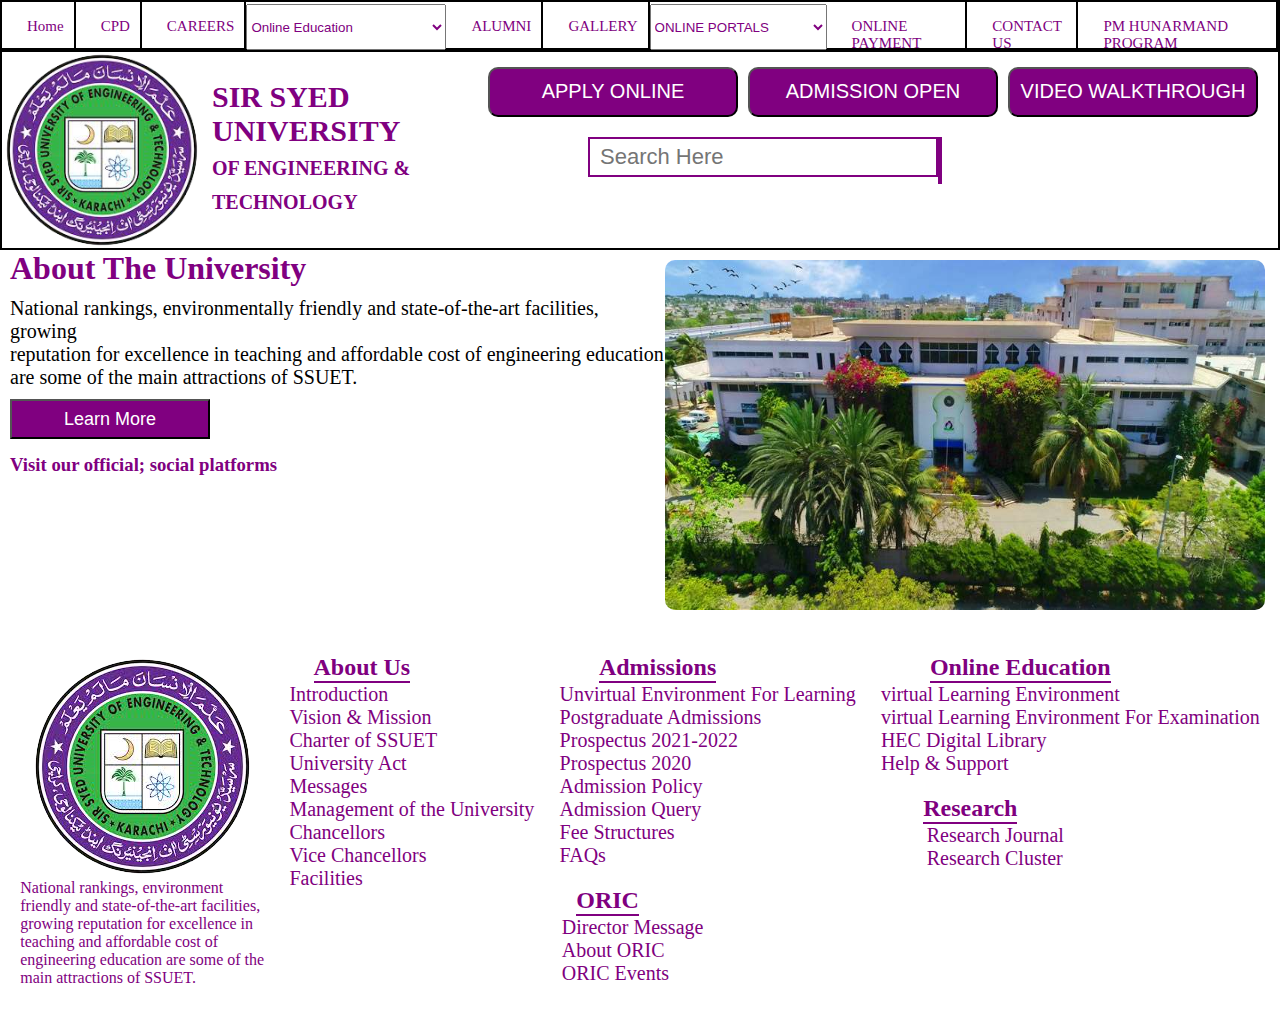
<file: index.html>
<!DOCTYPE html>
<html lang="en">

<head>
    <meta charset="UTF-8">
    <meta http-equiv="X-UA-Compatible" content="IE=edge">
    <meta name="viewport" content="width=device-width, initial-scale=1.0">
    <title>SMEC</title>
    <link rel="stylesheet" href="https://cdnjs.cloudflare.com/ajax/libs/font-awesome/6.2.1/css/all.min.css"
        integrity="sha512-MV7K8+y+gLIBoVD59lQIYicR65iaqukzvf/nwasF0nqhPay5w/9lJmVM2hMDcnK1OnMGCdVK+iQrJ7lzPJQd1w=="
        crossorigin="anonymous" referrerpolicy="no-referrer" />
    <!-- <link href="https://cdn.jsdelivr.net/npm/bootstrap@5.0.2/dist/css/bootstrap.min.css" rel="stylesheet" integrity="sha384-EVSTQN3/azprG1Anm3QDgpJLIm9Nao0Yz1ztcQTwFspd3yD65VohhpuuCOmLASjC" crossorigin="anonymous">
    <script src="https://cdn.jsdelivr.net/npm/bootstrap@5.0.2/dist/js/bootstrap.bundle.min.js" integrity="sha384-MrcW6ZMFYlzcLA8Nl+NtUVF0sA7MsXsP1UyJoMp4YLEuNSfAP+JcXn/tWtIaxVXM" crossorigin="anonymous"></script> -->
    <link rel="stylesheet" href="style.css">
</head>

<body>
    <!-- <h1>Welcome to my website</h1> -->
    <!-- <i class="fa-regular fa-bars"></i>
    <i id="bar_icon" class="fa-regular fa-bars"></i>
    <i id="cross_icon" class="fa-solid fa-xmark"></i>
     -->

    <div class="firstNav">
        <nav>
            <ul>
                <li>Home</li>
                <li>CPD</li>
                <li>CAREERS</li>
                <select id="selection">
                    <option value="" selected>Online Education</option>
                    <option value="">Virtual Learning Environment</option>
                    <option value="">Virtual Learning Environment For Examination</option>
                    <option value="">HEC Digital Library</option>
                    <option value="">IEEE</option>
                    <option value="">Help & Support</option>
                </select>
                <li> ALUMNI</li>
                <li>GALLERY</li>
                <select id="selection">
                    <option value="" selected>ONLINE PORTALS</option>
                    <option value="">SSUET Documents Portal</option>
                    <option value="">Student Portal</option>
                    <option value=""> Faculty Portal</option>
                    <option value=""> SSUET Webmail</option>
                    <option value=""> Library Catalog</option>
                    <option value=""> E-Library</option>
                </select>
                <li>ONLINE PAYMENT</li>
                <li>CONTACT US</li>
                <li>PM HUNARMAND PROGRAM</li>
            </ul>
        </nav>
    </div>
    <div class="secondpart">
        <div class="part1">
            <img src="SSUET-Logo.png" alt="" width="200px" height="200px">
            <p>SIR SYED UNIVERSITY <br> <span>OF ENGINEERING & TECHNOLOGY </span></p>
        </div>

        <div class="part2">
            <div class="part2_firstPart">
                <button class="btn">APPLY ONLINE</button>
                <button class="btn">ADMISSION OPEN</button>
                <button class="btn">VIDEO WALKTHROUGH</button>
            </div>

            <div class="part2_secondPart">
                <i class="fa-brands fa-facebook"></i>
                <i class="fa-brands fa-twitter"></i>
                <i class="fa-brands fa-instagram"></i>
               <a href="https://www.linkedin.com/in/mukarram-asad-a10a21218?lipi=urn%3Ali%3Apage%3Ad_flagship3_profile_view_base_contact_details%3BkrLM8ZZqTJSklFwC%2FP51PA%3D%3D"><i class="fa-brands fa-linkedin"></i></a>
                <i class="fa-brands fa-youtube"></i>
                <div class="input_search">
                    <input type="text" id="input" placeholder="Search Here">
                    <i aria-hidden="true" class="fas fa-search"></i>
                </div>
            </div>
        </div>
    </div>

    <div class="thirdpart">
        <div class="thirdpart_box1">
            <h1>About The University</h1>
            <p>
                National rankings, environmentally friendly and state-of-the-art facilities,
                growing <br> reputation for excellence in teaching and affordable cost of
                engineering education <br> are some of the main attractions of SSUET.
            </p>

            <button>Learn More</button>
            <h3>Visit our official; social platforms</h3>

            <div class="social_brands">
                <i class="fa-brands fa-facebook"></i>
                <i class="fa-brands fa-twitter"></i>
                <i class="fa-brands fa-instagram"></i>
                <i class="fa-brands fa-linkedin"></i>
                <i class="fa-brands fa-youtube"></i>
            </div>

        </div>

        <div class="thirdpart_box2">
            <img src="About-The-University.jpg" alt="">
        </div>
    </div>

    

    <footer>
        <div class="footer_p1">
            <img src="SSUET-Logo.png" alt="">
            <p>
                National rankings, environment <br> friendly and state-of-the-art facilities, <br>
                 growing reputation for excellence in <br> teaching and affordable cost of <br>
                  engineering education are some of the <br> main attractions of SSUET.
            </p>

        </div>

        <div class="footer_p2">
            <h2> About Us</h2>
            <ul>
                <li>Introduction</li>
                <li>Vision & Mission</li>
                <li>Charter of SSUET</li>
                <li>University Act</li>
                <li>Messages</li>
                <li>Management of the University</li>
                <li>Chancellors</li>
                <li>Vice Chancellors</li>
                <li> Facilities</li>

            </ul>
        </div>

        <div class="footer_p3">
            <h2> Admissions</h2>
            <ul>
                <li>Unvirtual Environment For Learning </li>
                <li>Postgraduate Admissions</li>
                <li>Prospectus 2021-2022</li>
                <li>Prospectus 2020</li>
                <li>Admission Policy </li>
                <li>Admission Query</li>
                <li>Fee Structures</li>
                <li>FAQs</li>
            </ul>
            <h2 id="footer_h2">ORIC</h2>
            <ul id="footer_h2_ul">
                <li>Director Message</li>
                <li> About ORIC</li>
                <li>ORIC Events</li>
            </ul>
        </div>

        <div class="footer_p4">
            <h2> Online Education</h2>
            <ul>
                <li>virtual Learning Environment</li>
                <li>virtual Learning Environment For Examination</li>
                <li>HEC Digital Library</li>
                <li>Help & Support</li>
            </ul>

            <h2 id="footer_h2">Research</h2>
            <ul id="footer_h2_ul">
                <li> Research Journal</li>
                <li> Research Cluster</li>
            </ul>

    </footer>
</body>

</html>
</file>
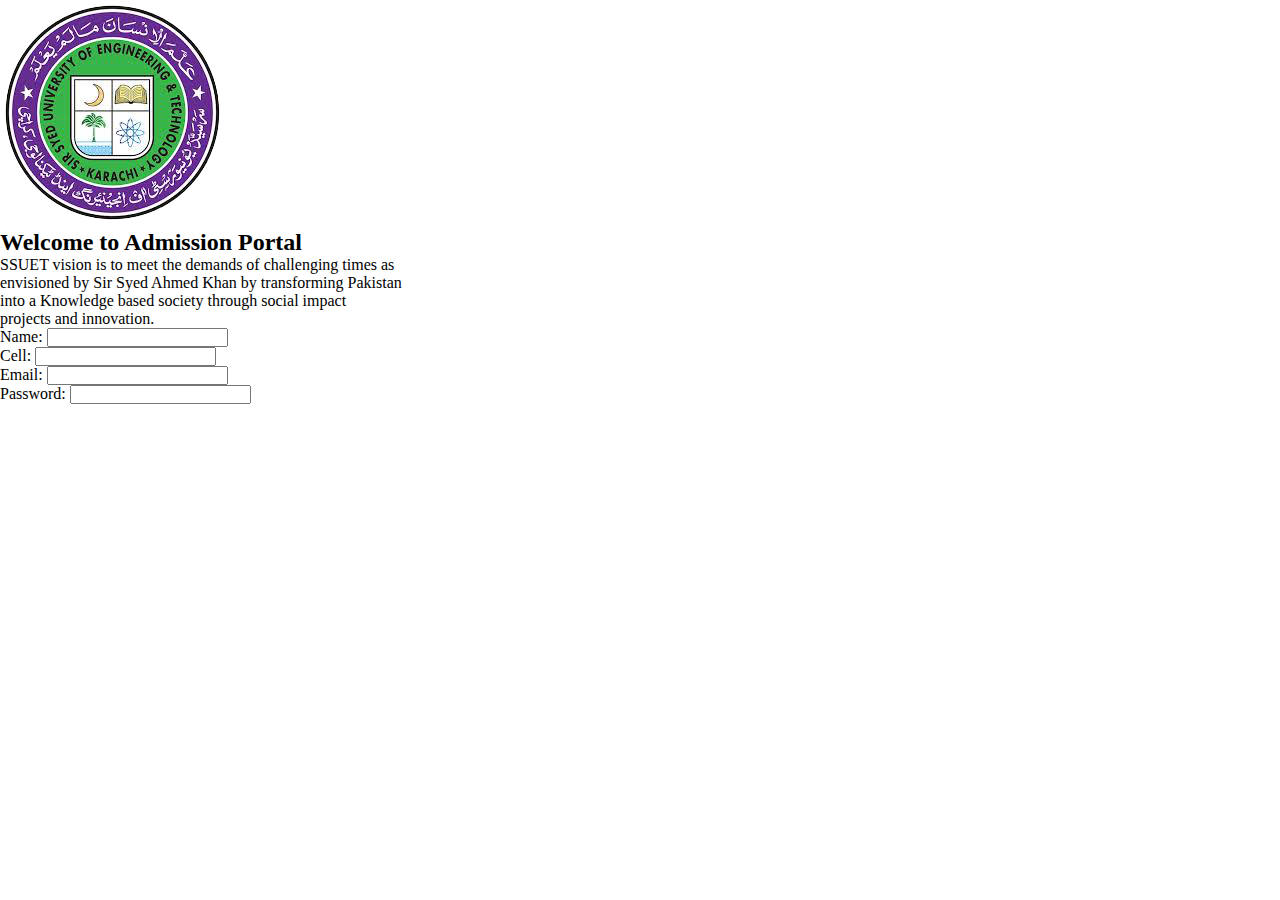
<file: form.html>
<!DOCTYPE html>
<html lang="en">
<head>
    <meta charset="UTF-8">
    <meta http-equiv="X-UA-Compatible" content="IE=edge">
    <meta name="viewport" content="width=device-width, initial-scale=1.0">
    <title>Registeration Form</title>
    <link rel="stylesheet" href="style1.css">
</head>
<body>
    <div class="container">
        <form>
            <div class="form_part1">
                <img src="SSUET-Logo.png" alt="">
                <h2>
                    Welcome to Admission Portal
                </h2>
                <p>
                    SSUET vision is to meet the demands of challenging times as <br>
                     envisioned by Sir Syed Ahmed Khan by transforming Pakistan <br>
                      into a Knowledge based society through social impact  <br>
                       projects and innovation.
                </p>
            </div>

            <div class="form_part2">
                <div class="label_input_div1">
                    <div class="label_input">
                        <label for="">Name:</label>
                        <input type="text">
                    </div>

                    <div class="label_input">
                        <label for="">Cell:</label>
                        <input type="number" >
                    </div>
                </div>

                <div class="label_input_div1">
                    <div class="label_input">
                        <label for="">Email:</label>
                        <input type="email">
                    </div>

                    <div class="label_input">
                        <label for="">Password:</label>
                        <input type="password" >
                    </div>
                </div>
                
            </div>
        </form>
    </div>
    
</body>
</html>
</file>
<file: style.css>
*{
    margin: 0;
    padding: 0;
    box-sizing: border-box;
}
#bar_icon{
    font-size: 30px;
}
.fa-bars{
    font-size: 30px;
}
.firstNav{
    width:100%;
    height: 50px;
    border: 2px solid black;

}
nav ul{
    display: flex;
    justify-content: flex-center;
    align-items: center;


}
nav ul li{
    height: 50px;
    margin-left: 15px;
    list-style-type: none;
    font-size: 15px;
   color: purple;
    padding-left: 10px;
    padding-right: 10px;
    padding-top: 16px;
    border-right: 2px solid black;
}
#selection{
    width: 200px;
    height: 46px;
    color: purple;
}
.secondpart
{
    display: flex;
    justify-content: space-between;
    align-items: center;
    height: 200px;
    width: 100%;
    border: 2px solid black;
}


.part1
{
    display: flex;
}
.part1 p{
    color: purple;
    font-size: 30px;
    font-weight: bolder;
    margin-top: 30px;
    margin-left: 10px;
}
span{
    font-size: 20px;
    color: purple;
}

.part2{
    display: flex;
    flex-direction: column;
    justify-content: flex-start;
    align-items: flex-start;
    margin-right: 20px;

}
.part2_firstPart
{
    display: flex;
    justify-content: space-evenly;
}
.btn{
    width:250px;
    height: 50px;
    color: white;
    background-color: purple;
    text-align: center;
    margin-left: 10px;
    margin-top: -50px;
    margin-bottom: 20px;
    cursor: pointer;
    border-radius: 10px;
    font-size: 20px;
}
.btn:hover{
    color: white;
    background: linear-gradient(pink, purple);
    font-weight: bolder;
    font-size: 22px;
    height: 60px;
}
.part2_secondPart
{
    display: flex;
    justify-content: space-around;
}
.fa-brands
{
    font-size: 40px;
    margin-right: 10px;
    margin-left: 10px;
    color: purple;
}
.fa-search
{
    font-size: 30px;
    border: 2px solid purple;
    background-color: purple;
    color: white;
    padding-top: 3px;

}
.input_search
{
    display: flex;
    justify-content: flex-start;
}
#input{
    width:350px;
    height: 40px;
    font-size: 22px;
    margin-left: 10px;
    border: 2px solid purple;
    text-indent: 10px;
}
.thirdpart
{
    display: flex;
    justify-content: space-between;
}

.thirdpart_box1
{
    margin-left: 10px;
    display: flex;
    flex-direction: column;
    justify-content: flex-start;
    align-items: flex-start;
}
.thirdpart_box1 h1{
    color: purple;
}
.thirdpart_box1 p{
    color: black;
    font-size: 20px;
    margin: 10px 0;
}
.thirdpart_box1 button{
    color: white;
    background-color: purple;
    width:200px;
    height: 40px;
    font-size: 18px;
}
.thirdpart_box1 h3{
    color: purple;
    margin: 15px 0;
}
.socail_brands
{
    display: flex;
    justify-content: space-evenly;
}
.thirdpart_box2
{
    margin-right: 15px;
}
.thirdpart_box2 img{
    width: 600px;
    height: 350px;
    margin-top: 10px;
    border-radius: 10px;
}

footer{
    display: flex;
    justify-content: space-evenly;
    margin: 40px 15px;
    color: purple;
}

.footer_p1
{
    display: flex;
    flex-direction: column;
    align-items: center;
    justify-content: flex-start;
}
.footer_p2 li:hover{
    color: white;
    background-color: purple;
    font-size: 22px;
}

.footer_p3 li:hover{
    color: white;
    background-color: purple;
    font-size: 22px;
}
.footer_p4 li:hover{
    color: white;
    background-color: purple;
    font-size: 22px;
}


.footer_p2
{
    display: flex;
    flex-direction: column;
    align-items: center;
    justify-content: flex-start;
}
.footer_p2 h2{
    margin-left: -80px;
    border-bottom: 2px solid purple;

}
.footer_p2 ul li{
    list-style-type: none;
    font-size: 20px;
    margin-left: 20px;
}

.footer_p3
{
    display: flex;
    flex-direction: column;
    align-items: center;
    justify-content: flex-start;
}
.footer_p3 h2{
    margin-left: -80px;
    border-bottom: 2px solid purple;

}
.footer_p3 ul li{
    list-style-type: none;
    font-size: 20px;
    margin-left: 20px;
}

.footer_p4
{
    display: flex;
    flex-direction: column;
    align-items: center;
    justify-content: flex-start;
}
.footer_p4 h2{
    margin-left: -80px;
    border-bottom: 2px solid purple;
    color: purple;
}
.footer_p2 ul{
    display: flex;
    flex-direction: column;
    justify-content: center;
    align-items: flex-start;
}
.footer_p4 ul li{
    list-style-type: none;
    font-size: 20px;
    margin-left: 20px;
    list-style-position: inside;
}
#footer_h2
{
    margin-left: -180px;
    margin-top: 20px;
    border-bottom: 2px solid purple;

}
#footer_h2_ul
{
    margin-left: -150px;
}
</file>
<file: style1.css>
*{
    padding: 0;
    margin: 0;
    box-sizing: border-box;
}
</file>
